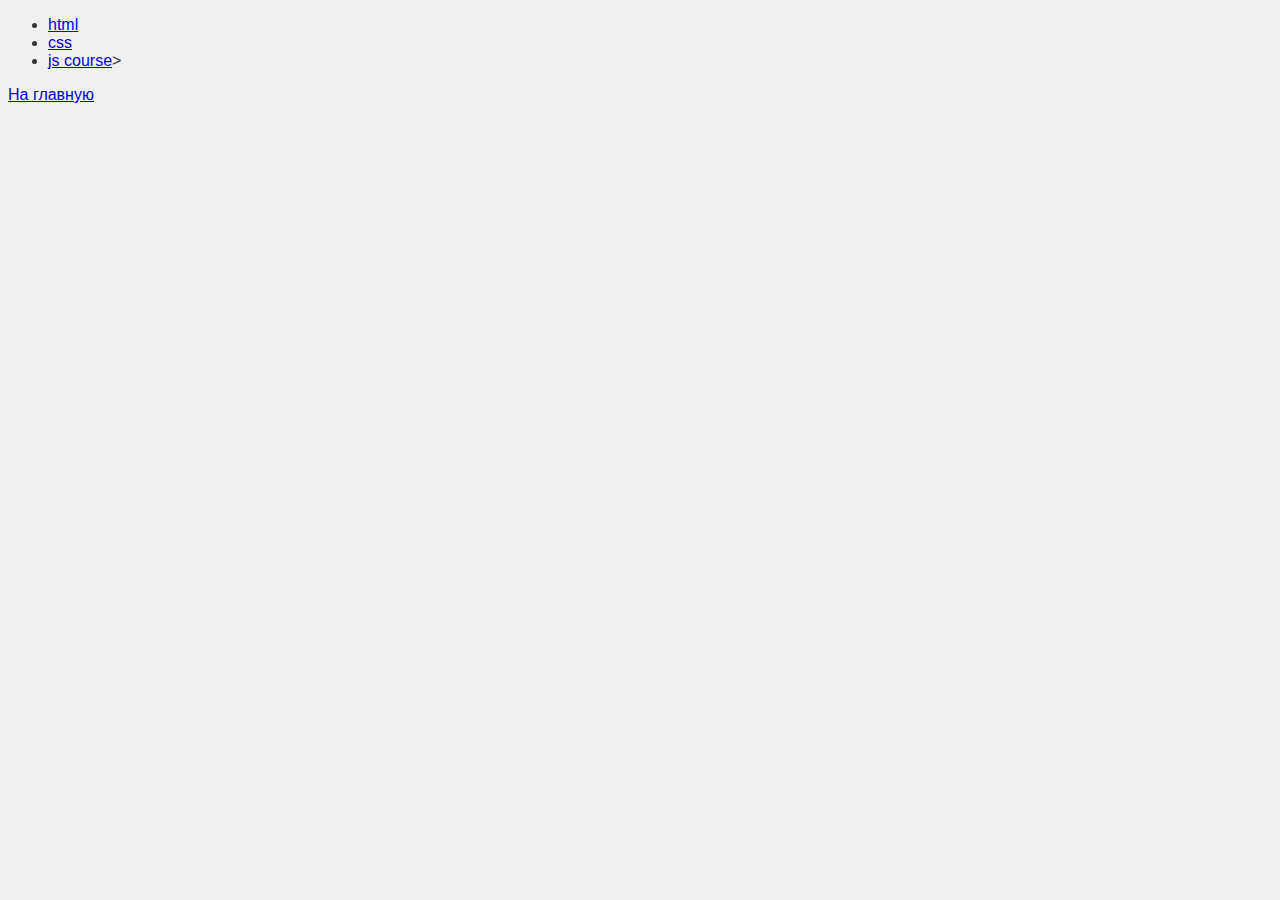
<file: youtube.html>
<!DOCTYPE html>
<html>
  <head>
    <meta charset="UTF-8" />
    <link rel="stylesheet" href="style.css" />
    <title>Lesson1Resume</title>
  </head>
  <body>
    <ul>
      <li>
        <a
          href="https://vladilen.notion.site/HTML-44fd77f66f384922909e65128da17116"
          >html</a
        >
      </li>
      <li>
        <a
          href="https://vladilen.notion.site/CSS-f650a04f167346c9a75ed833e360ea4e"
          >css</a
        >
      </li>
      <li><a href="https://vladilen.ru/junior">js course</a>></li>
    </ul>
    <a href="/01/index.html">На главную</a>
  </body>
</html>
</file>
<file: style.css>
body {
  font-family: Arial, Verdana, sans-serif; /* Семейство шрифтов */
  font-size: 12pt; /* Размер основного шрифта в пунктах  */
  background-color: #f0f0f0; /* Цвет фона веб-страницы */
  color: #333; /* Цвет основного текста */
}
h1 {
  color: #a52a2a; /* Цвет заголовка */
  font-size: 24pt; /* Размер шрифта в пунктах */
  font-family: Georgia, Times, serif; /* Семейство шрифтов */
  font-weight: normal; /* Нормальное начертание текста  */
}
p {
  text-align: justify; /* Выравнивание по ширине */
  margin-left: 30px; /* Отступ слева в пикселах */
  margin-right: 10px; /* Отступ справа в пикселах */
  border-left: 1px solid #999; /* Параметры линии слева */
  border-bottom: 1px solid #999; /* Параметры линии снизу */
  padding-left: 10px; /* Отступ от линии слева до текста  */
  padding-bottom: 10px; /* Отступ от линии снизу до текста  */
}
</file>
